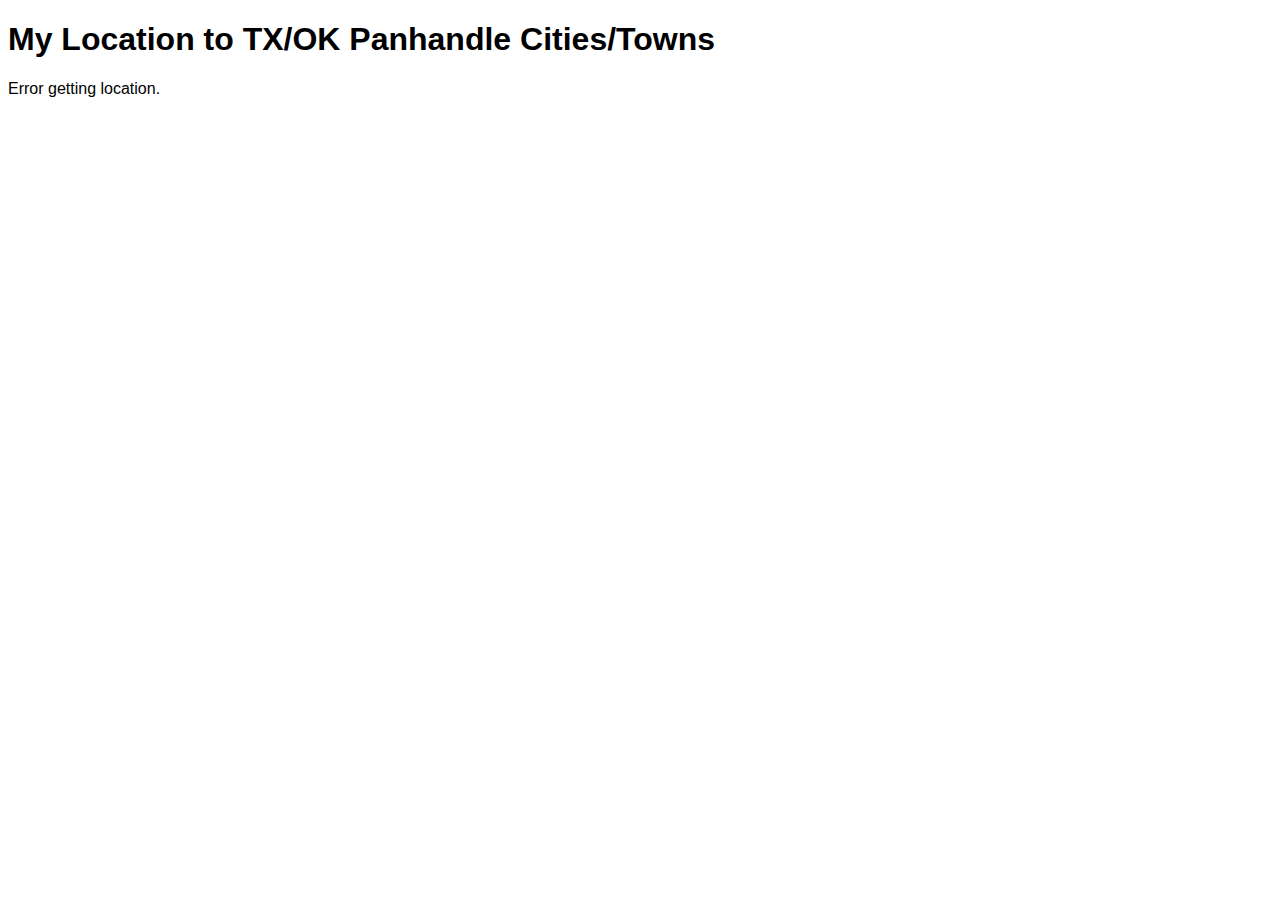
<file: index.html>
<!DOCTYPE html>
<html>
<head>
<title>My Location to TX/OK Panhandle Towns</title>
<style>
body { font-family: sans-serif; }
#output { margin-top: 20px; }
.city-town { margin-bottom: 10px; }
</style>
</head>
<body>

<h1>My Location to TX/OK Panhandle Cities/Towns</h1>

<div id="loading">Getting your location...</div>
<div id="output"></div>

<script type="module">
import { cityTownData } from './cityData.js';

function getDistance(lat1, lon1, lat2, lon2) {
  const R = 6371; // Radius of the Earth in kilometers
  const dLat = deg2rad(lat2 - lat1);
  const dLon = deg2rad(lon2 - lon1);
  const a =
    Math.sin(dLat / 2) * Math.sin(dLat / 2) +
    Math.cos(deg2rad(lat1)) * Math.cos(deg2rad(lat2)) *
    Math.sin(dLon / 2) * Math.sin(dLon / 2);
  const c = 2 * Math.atan2(Math.sqrt(a), Math.sqrt(1 - a));
  const distance = R * c; // Distance in kilometers
  return distance * 0.621371; // Convert to miles
}

function deg2rad(deg) {
  return deg * (Math.PI / 180)
}

function getBearing(lat1, lon1, lat2, lon2) {
  lat1 = deg2rad(lat1);
  lon1 = deg2rad(lon1);
  lat2 = deg2rad(lat2);
  lon2 = deg2rad(lon2);

  const y = Math.sin(lon2 - lon1) * Math.cos(lat2);
  const x = Math.cos(lat1) * Math.sin(lat2) -
          Math.sin(lat1) * Math.cos(lat2) * Math.cos(lon2 - lon1);
  let bearing = Math.atan2(y, x) * (180 / Math.PI);
  bearing = (bearing + 360) % 360; // Normalize to 0-360 range
  return bearing;
}

function getCompassDirection(bearing) {
    const directions = ['N', 'NNE', 'NE', 'ENE', 'E', 'ESE', 'SE', 'SSE', 'S', 'SSW', 'SW', 'WSW', 'W', 'WNW', 'NW', 'NNW', 'N'];
    const index = Math.round(bearing / 22.5);
    return directions[index % 16];
}

// Function to get the opposite direction
function getOppositeDirection(direction) {
    const directions = ['N', 'NNE', 'NE', 'ENE', 'E', 'ESE', 'SE', 'SSE', 'S', 'SSW', 'SW', 'WSW', 'W', 'WNW', 'NW', 'NNW', 'N'];
    const oppositeIndex = (directions.indexOf(direction) + 8) % 16;
    return directions[oppositeIndex];
}

function displayClosestCities(position) {
  const userLat = position.coords.latitude;
  const userLon = position.coords.longitude;
  const updateTime = new Date(); // Get current time
  const timeString = updateTime.toLocaleTimeString(); // Format time

  const citiesWithDistance = cityTownData.map(city => {
    const distance = getDistance(userLat, userLon, city.gps_location.latitude, city.gps_location.longitude);
    const bearing = getBearing(userLat, userLon, city.gps_location.latitude, city.gps_location.longitude);
    const direction = getCompassDirection(bearing);
    return {...city, distance: distance, direction: direction};
  });

  citiesWithDistance.sort((a, b) => a.distance - b.distance);

  let closestCities = [];
  let unincorporatedCount = 0;

  for (const city of citiesWithDistance) {
    if (closestCities.length < 5) {
      if (!city.incorporated && unincorporatedCount < 2) {
        closestCities.push(city);
        unincorporatedCount++;
      } else if (city.incorporated) {
        closestCities.push(city);
      }
    } else {
      break; //stop after 5 cities are selected
    }
  }

  const outputDiv = document.getElementById('output');
  const loadingDiv = document.getElementById('loading');
  loadingDiv.style.display = 'none'; // Hide loading message

  if (closestCities.length > 0) {
    let outputText = "<h2>Your Location</h2>";
    outputText += `<p>Latitude: ${userLat.toFixed(4)}, Longitude: ${userLon.toFixed(4)}</p>`;
    outputText += `<p>Last updated: ${timeString}</p>`; // Display update time
    outputText += "<h2>Closest Cities and Towns</h2>";
    outputText += "<ul>";
      closestCities.forEach(city => {
        const oppositeDirection = getOppositeDirection(city.direction);
        outputText += `<li>${city.distance.toFixed(2)} miles ${oppositeDirection} of <strong>${city.name}</strong> (${city.county} County)</li>`;
      });
    outputText += "</ul>";
    outputDiv.innerHTML = outputText;


  } else {
      outputDiv.textContent = "Could not find any cities/towns.";
  }
}

function locationError() {
  document.getElementById('loading').textContent = 'Error getting location.';
}

let watchId; // Variable to store the watchPosition ID

function updateLocation() {
  if (navigator.geolocation) {
    if (watchId) {
      navigator.geolocation.clearWatch(watchId); // Clear existing watch if any
    }
    watchId = navigator.geolocation.watchPosition(displayClosestCities, locationError, {
      enableHighAccuracy: false, // Set to true if you need very accurate location
      timeout: 60000, // Update every 60 seconds (1 minute) - optional, watchPosition updates automatically
      maximumAge: 60000 // Accept cached location if younger than 60 seconds - optional
    });
  } else {
    document.getElementById('loading').textContent = 'Geolocation is not supported by this browser.';
  }
}

// Initial location update
updateLocation();

// No need for setInterval anymore - watchPosition handles continuous updates

</script>

</body>
</html>
</file>
